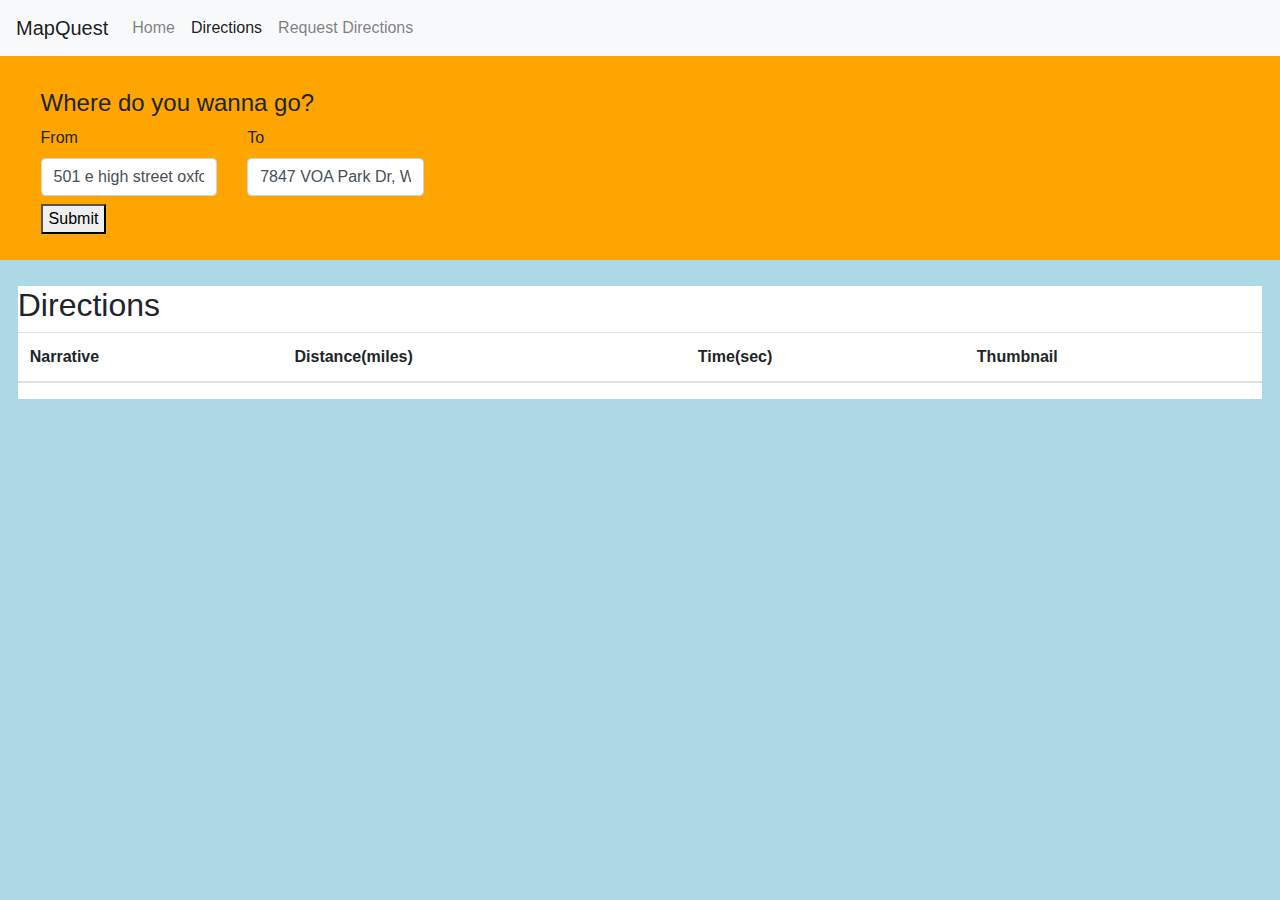
<file: directions.html>
<!DOCTYPE html>
<html lang="en-US">
<!--
        CSE 383
        Name: Troy Proffitt
        Assignment: Final Project
        Description: 
-->
  <head>
    <title> CSE383 Final Project </title>
      <meta content="text/html;charset=utf-8" http-equiv="Content-Type">
      <link
         rel="stylesheet"
         href="https://stackpath.bootstrapcdn.com/bootstrap/4.4.1/css/bootstrap.min.css"
         integrity="sha384-Vkoo8x4CGsO3+Hhxv8T/Q5PaXtkKtu6ug5TOeNV6gBiFeWPGFN9MuhOf23Q9Ifjh"
         crossorigin="anonymous"
         />
      <script
         src="https://code.jquery.com/jquery-3.4.1.slim.min.js"
         integrity="sha384-J6qa4849blE2+poT4WnyKhv5vZF5SrPo0iEjwBvKU7imGFAV0wwj1yYfoRSJoZ+n"
         crossorigin="anonymous"
         ></script>
      <script
         src="https://cdn.jsdelivr.net/npm/popper.js@1.16.0/dist/umd/popper.min.js"
         integrity="sha384-Q6E9RHvbIyZFJoft+2mJbHaEWldlvI9IOYy5n3zV9zzTtmI3UksdQRVvoxMfooAo"
         crossorigin="anonymous"
         ></script>
      <script
         src="https://stackpath.bootstrapcdn.com/bootstrap/4.4.1/js/bootstrap.min.js"
         integrity="sha384-wfSDF2E50Y2D1uUdj0O3uMBJnjuUD4Ih7YwaYd1iqfktj0Uod8GCExl3Og8ifwB6"
         crossorigin="anonymous"
       ></script>
       <script src="https://code.jquery.com/jquery-3.6.0.min.js" integrity="sha256-/xUj+3OJU5yExlq6GSYGSHk7tPXikynS7ogEvDej/m4=" crossorigin="anonymous"></script>
       <script src="script.js?rev=1"></script>
	  <link rel="stylesheet" href="directions.css">
  </head>
</head>
<body>  
  <nav id="navbar" class="navbar navbar-expand-lg navbar-light bg-light">
    <button class="navbar-toggler" type="button" data-toggle="collapse" data-target="#navbarTogglerDemo01" aria-controls="navbarTogglerDemo01" aria-expanded="false" aria-label="Toggle navigation">
      <span class="navbar-toggler-icon"></span>
    </button>
    <div class="collapse navbar-collapse" id="navbarTogglerDemo01">
      <a class="navbar-brand" href="index.html">MapQuest</a>
      <ul class="navbar-nav mr-auto mt-2 mt-lg-0">
        <li class="nav-item">
          <a class="nav-link" href="index.html">Home</a>
        </li>
        <li class="nav-item active">
          <a class="nav-link" href="directions.html">Directions<span class="sr-only">(current)</span></a>
        </li>
        <li class="nav-item">
          <a class="nav-link" href="request.html">Request Directions</a>
        </li>
      </ul>
    </div>
  </nav>
  <body>
    <div class="container-fluid" id="flex">
      <div class="col-sm-4">
		<form id="form">
        <h4 class="mx-auto">Where do you wanna go?</h4>
          <div class="row g-3">  
           <div class="col-sm-6">
             <label for="fromAddress" class="form-label">From</label>
             <input type="text" class="form-control" id="fromAddress" placeholder="From" value="501 e high street oxford ohio 45056">
           </div>
           <div class="col-sm-6">
             <label for="toAddress" class="form-label">To</label>
             <input type="text" class="form-control" id="toAddress" placeholder="To" value="7847 VOA Park Dr, West Chester Township, OH 45069">
           </div>
           <div id="submit"class="col-sm-6">
             <button type="button" id="submitButton" name="submitButton" onclick="getDirections()">Submit</button>
           </div>
          </div>
          </form>
      </div>
    </div> 
	<div class="row justify-content-center">
		<div id="directionList" class="box"><h2>Directions<span id="narrative"></span></h2>
			<table class='table maneuverTable'>
			<thead><tr><th>Narrative</th><th>Distance(miles)
			</th><th>Time(sec)</th><th>Thumbnail</th></tr></thead>
			<tbody id="tableBody">
			
			</tbody>
	</div>
  </body>
</html>
</file>
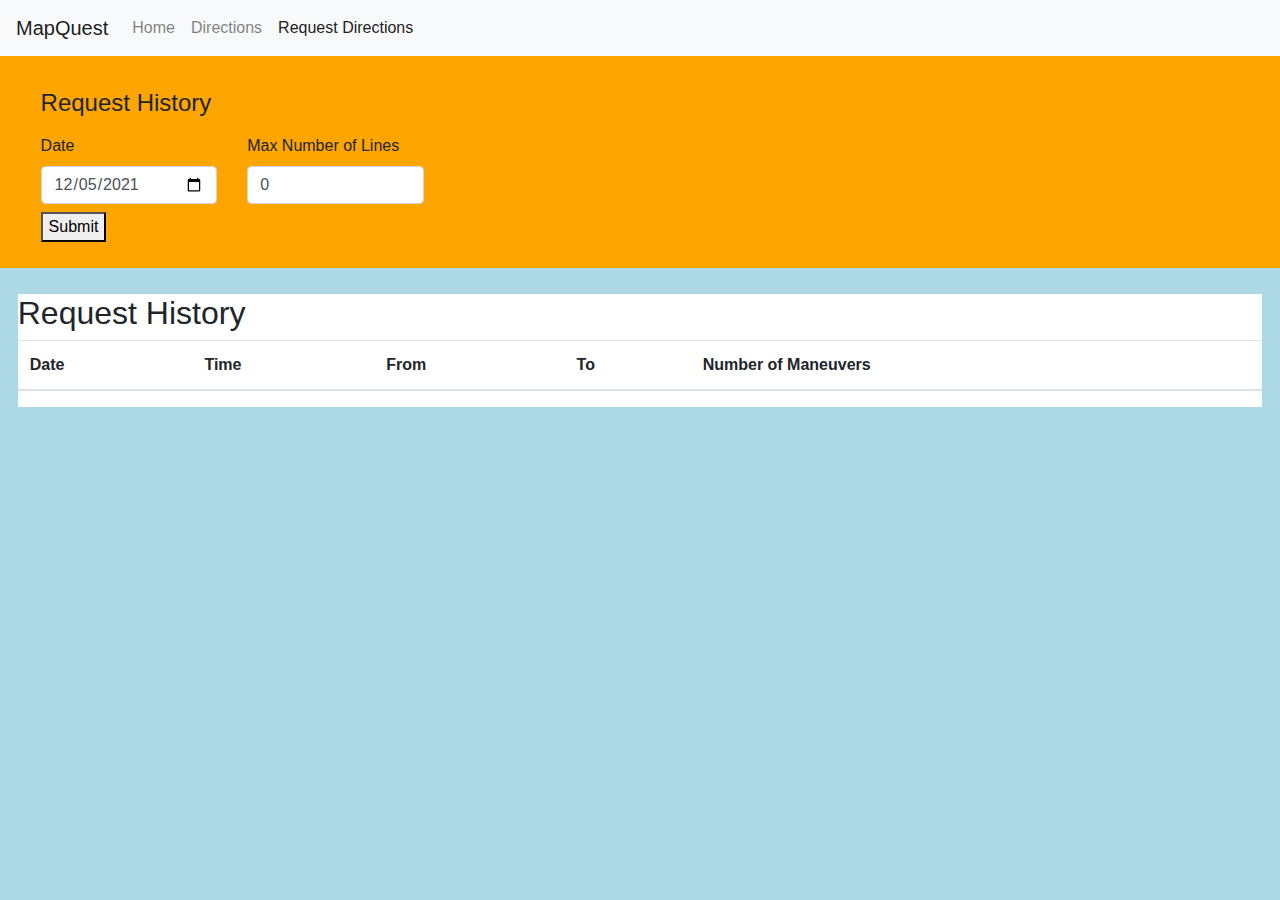
<file: request.html>
<!DOCTYPE html>
<html lang="en-US">
<!--
        CSE 383
        Name: Troy Proffitt
        Assignment: Final Project
        Description: Request Page
-->
  <head>
    <title> CSE383 Final Project </title>
      <meta content="text/html;charset=utf-8" http-equiv="Content-Type">
      <link
         rel="stylesheet"
         href="https://stackpath.bootstrapcdn.com/bootstrap/4.4.1/css/bootstrap.min.css"
         integrity="sha384-Vkoo8x4CGsO3+Hhxv8T/Q5PaXtkKtu6ug5TOeNV6gBiFeWPGFN9MuhOf23Q9Ifjh"
         crossorigin="anonymous"
         />
      <script
         src="https://code.jquery.com/jquery-3.4.1.slim.min.js"
         integrity="sha384-J6qa4849blE2+poT4WnyKhv5vZF5SrPo0iEjwBvKU7imGFAV0wwj1yYfoRSJoZ+n"
         crossorigin="anonymous"
         ></script>
      <script
         src="https://cdn.jsdelivr.net/npm/popper.js@1.16.0/dist/umd/popper.min.js"
         integrity="sha384-Q6E9RHvbIyZFJoft+2mJbHaEWldlvI9IOYy5n3zV9zzTtmI3UksdQRVvoxMfooAo"
         crossorigin="anonymous"
         ></script>
      <script
         src="https://stackpath.bootstrapcdn.com/bootstrap/4.4.1/js/bootstrap.min.js"
         integrity="sha384-wfSDF2E50Y2D1uUdj0O3uMBJnjuUD4Ih7YwaYd1iqfktj0Uod8GCExl3Og8ifwB6"
         crossorigin="anonymous"
       ></script>
       <script src="https://code.jquery.com/jquery-3.6.0.min.js" integrity="sha256-/xUj+3OJU5yExlq6GSYGSHk7tPXikynS7ogEvDej/m4=" crossorigin="anonymous"></script>
       <script src="script.js"></script>
	  <link rel="stylesheet" href="request.css">
  </head>
  <nav class="navbar navbar-expand-lg navbar-light bg-light">
    <button class="navbar-toggler" type="button" data-toggle="collapse" data-target="#navbarTogglerDemo01" aria-controls="navbarTogglerDemo01" aria-expanded="false" aria-label="Toggle navigation">
      <span class="navbar-toggler-icon"></span>
    </button>
    <div class="collapse navbar-collapse" id="navbarTogglerDemo01">
      <a class="navbar-brand" href="index.html">MapQuest</a>
      <ul class="navbar-nav mr-auto mt-4 mt-lg-0">
        <li class="nav-item">
          <a class="nav-link" href="index.html">Home</a>
        </li>
        <li class="nav-item">
          <a class="nav-link" href="directions.html">Directions</a>
        </li>
        <li class="nav-item active">
          <a class="nav-link" href="request.html">Request Directions<span class="sr-only">(current)</span></a>
        </li>
      </ul>
    </div>
  </nav>
  <body>
    <div class="container-fluid" id= "flex">
      <div class="col-sm-4">
		<form id="form">
        <h4 class="mb-3">Request History</h4>
          <div class="row g-3">  
           <div class="col-sm-6">
             <label for="date" class="form-label">Date</label>
             <input type="date" id="date" value="2021-12-05" class="form-control" min="2021-12-05" max="2024-12-31">
           </div>
           <div class="col-sm-6">
             <label for="maxLines" class="form-label">Max Number of Lines</label>
             <input type="number" class="form-control" id="maxLines" min="0" value="0">
           </div>
		   <div id="submit"class="col-sm-6">
             <button type="button" id="submitButton" onclick="getHistory()">Submit</button>
           </div>
          </div>
		  </form>
      </div>
    </div>
    <div class="row justify-content-center">
		<div id="historyList" class="box"><h2>Request History<span id="reqHistory"></span></h2>
			<table class='table maneuverTable'>
			<thead><tr><th>Date</th><th>Time
			</th><th>From</th><th>To</th><th>Number of Maneuvers</th></tr></thead>
			<tbody id="tableBody">
			</tbody>
	</div>
  </body>
</html>
</file>
<file: directions.css>
#navbar {
	background-color: lightblue;
}

body {
  background-color: lightblue;
}

h4 {
  margin-top: 2%;
}   

#flex {
  background-color: orange;
  padding-left: 2%;
  padding-top: 2%;
  padding-bottom: 2%;
}

#submit {
  margin-top: 2%;
}

#directionsHeader {
	margin-top: 2%;
}

#directionList {
	top: 40px; /* Header Height */
	bottom: 20px; /* Footer Height */
	width: 95%;
	margin-left: 2%;	
	margin-right: 2%;
	margin-top: 2%;
	background-color: white;
}

.iframes{
	height:165px;
	width:230px;
}
</file>
<file: request.css>
body {
  background-color: lightblue;
}

h4 {
  margin-top: 2%;
}

#flex {
  background-color: orange;
  padding-left: 2%;
  padding-top: 2%;
  padding-bottom: 2%;
}

#submit {
  margin-top: 2%;
}

#historyList {
	top: 40px; /* Header Height */
	bottom: 20px; /* Footer Height */
	width: 95%;
	margin-left: 2%;
	margin-right: 2%;
	margin-top: 2%;
	background-color: white;
}

#detailTable {
	top: 40px; /* Header Height */
	bottom: 20px; /* Footer Height */
	width: 95%;
	margin-left: 2%;
	margin-right: 2%;
	margin-top: 2%;
	background-color: white;
}
</file>
